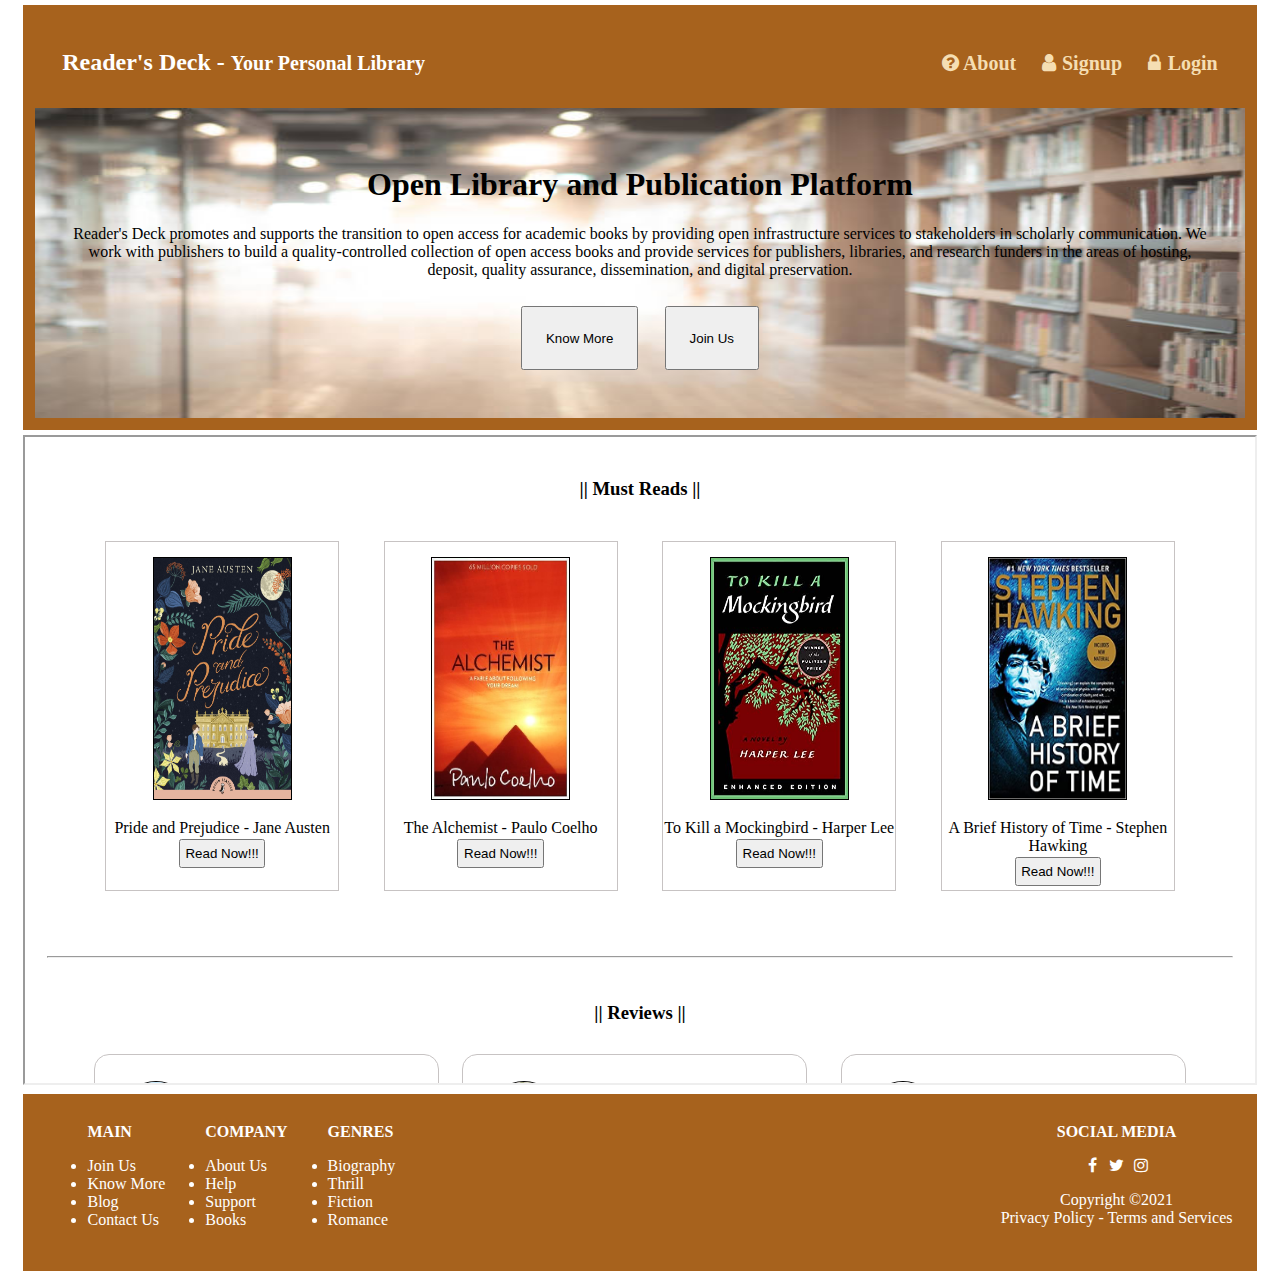
<file: index.html>
<!DOCTYPE html>
<html>
    <head>
        <title>Assignment 1</title>
        <link rel="stylesheet" href="style.css">
        <link rel="stylesheet" href="https://cdnjs.cloudflare.com/ajax/libs/font-awesome/4.7.0/css/font-awesome.min.css">
    </head>
    <body>
        <main class="parent">
            <header class="head col1">
                <h2 class="name">Reader's Deck - <small>Your Personal Library</small>
                <nav class="navbar fr">
                    <small>
                        <a href="about.html" target="frame"><i class="fa fa-fw fa-question-circle"></i>About</a>
                        <a href="signup.html" target="frame"><i class="fa fa-fw fa-user"></i>Signup</a>
                        <a href="login.html" target="frame"><i class="fa fa-fw fa-lock"></i>Login</a>
                    </small>
                </nav></h2>
                <section class="banner">
                    <h1>Open Library and Publication Platform</h1>
                    <p>Reader's Deck promotes and supports the transition to open access for
                         academic books by providing open infrastructure services to 
                         stakeholders in scholarly communication. We work with publishers to 
                         build a quality-controlled collection of open access books and 
                         provide services for publishers, libraries, and research funders 
                         in the areas of hosting, deposit, quality assurance, dissemination, 
                         and digital preservation.</p>
                        <button>Know More</button>
                        <button>Join Us</button>
                </section>
            </header>
            <iframe class="frame row" name="frame" src="about.html"></iframe>
            <footer class="foot col1 row">
                <ul class="fl"><b>MAIN</b>
                    <p></p>
                    <li>Join Us</li>
                    <li>Know More</li>
                    <li>Blog</li>
                    <li>Contact Us</li>
                </ul>
                <ul class="fl"><b>COMPANY</b>
                    <p></p>
                    <li>About Us</li>
                    <li>Help</li>
                    <li>Support</li>
                    <li>Books</li>
                </ul>
                <ul class="fl"><b>GENRES</b>
                    <p></p>
                    <li>Biography</li>
                    <li>Thrill</li>
                    <li>Fiction</li>
                    <li>Romance</li>
                </ul>
                <ul class="fr cent"><b>SOCIAL MEDIA</b>
                    <p></p>
                    <a href="#"><i class="fa fa-fw fa-facebook"></i></a>
                    <a href="#"><i class="fa fa-fw fa-twitter"></i></a>
                    <a href="#"><i class="fa fa-fw fa-instagram"></i></a>
                    <p></p>
                    <p>Copyright &copy;2021<br>Privacy Policy - Terms and Services</p>
                </ul>
                <ul class="clr"></ul>

            </footer>
        </main>
    </body>
</html>
</file>
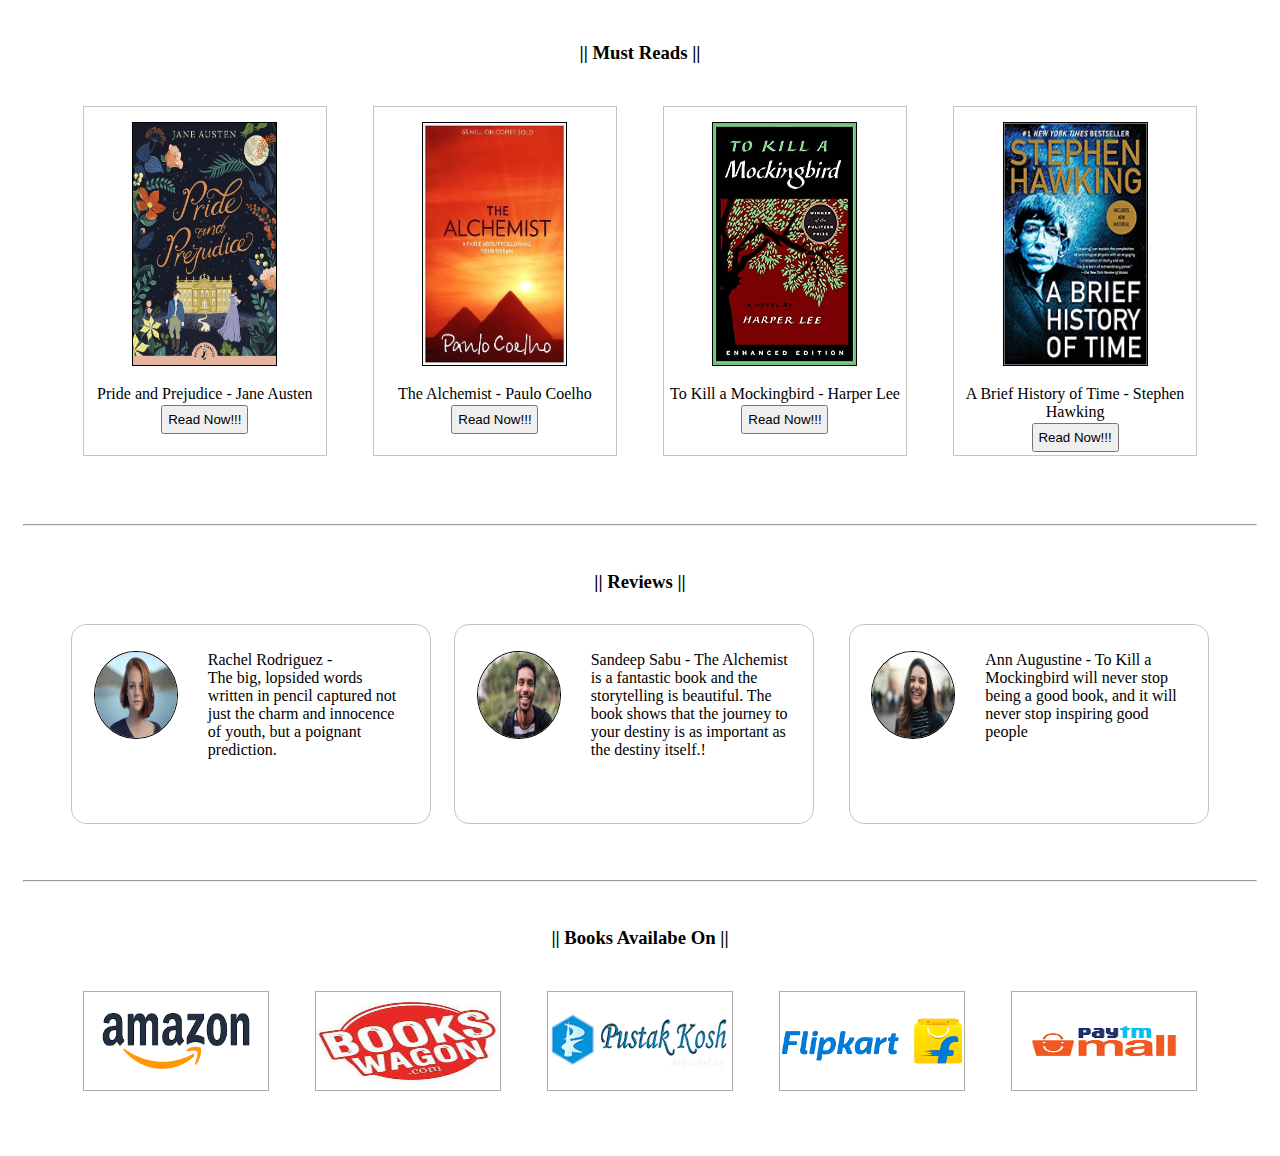
<file: about.html>
<!DOCTYPE html>
<html>
    <head>
        <link rel="stylesheet" href="style.css">
    </head>
    <body>
        <section class=" row">
            <section class=" cent brand row">
                <h3 class="sectitle">|| Must Reads ||</h3>
                <aside class="camp fl"> <img src="images/book1.jpg" class="camplogo"/>
                    <figcaption>Pride and Prejudice - Jane Austen</figcaption></figure>
                <button>Read Now!!!</button></aside>
                <aside class="camp fl"> <img src="images/book2.jpg" class="camplogo"/>
                    <figcaption>The Alchemist - Paulo Coelho</figcaption></figure>
                    <button>Read Now!!!</button></aside>
                    <aside class="camp fl"> <img src="images/book3.jpg" class="camplogo"/>
                        <figcaption>To Kill a Mockingbird - Harper Lee</figcaption></figure>
                        <button>Read Now!!!</button></aside>
                    <aside class="camp fl"> <img src="images/book4.jpg" class="camplogo"/>
                        <figcaption>A Brief History of Time - Stephen Hawking</figcaption></figure>
                        <button>Read Now!!!</button></aside>
                <aside class="clr"></aside>
            </section>
            <hr>
            <section class="brand row">
                <h3 class="sectitle cent">|| Reviews ||</h3>
                <aside class="revcamp fl"> <img src="images/person1.jpg" class="revlogo"/>
                    <aside class="review fr">Rachel Rodriguez -<br> The big, lopsided words written in pencil captured not just 
                        the charm and innocence of youth, but a poignant prediction.
                    </aside>
                </aside>
                <aside class="revcamp fl"> <img src="images/person2.jpg" class="revlogo"/>
                    <aside class="review fr">Sandeep Sabu - The Alchemist is a fantastic book and the storytelling is beautiful. 
                        The book shows that the journey to your destiny is as important as the destiny itself.!</aside>
                </aside>
                <aside class="revcamp fr"> <img src="images/person3.jpg" class="revlogo"/>
                    <aside class="review fr">Ann Augustine - To Kill a Mockingbird will never stop being a good book, 
                        and it will never stop inspiring good people</aside>
                </aside>
                <aside class="clr"></aside>
            </section>
            <hr>
            <section class="brand row">
                <h3 class="sectitle cent">|| Books Availabe On ||</h3>
                <aside class="campshop fl"> <img src="images/shop1.png" class="shoplogo"/></aside>
                <aside class="campshop fl"> <img src="images/shop2.jpg" class="shoplogo"/></aside>
                <aside class="campshop fl"> <img src="images/shop3.png" class="shoplogo"/></aside>
                <aside class="campshop fl"> <img src="images/shop4.png" class="shoplogo"/></aside>
                <aside class="campshop fr"> <img src="images/shop5.png" class="shoplogo"/></aside>
                <aside class="clr"></aside>
            </section>
        </section>
    </body>
</html>
</file>
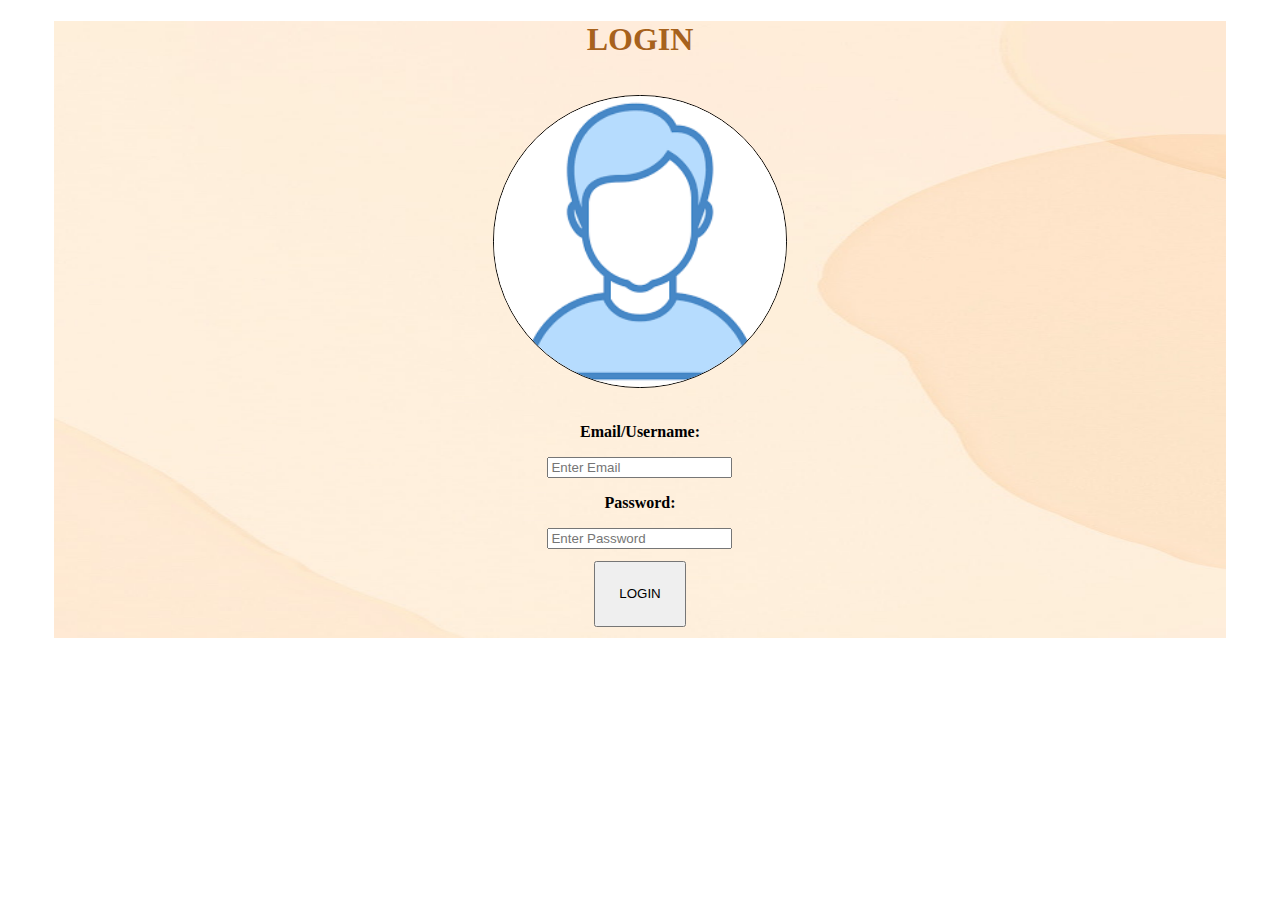
<file: login.html>
<!DOCTYPE html>
<html>
    <head>
        <link rel="stylesheet" href="style.css">
        <link rel="stylesheet" href="https://cdnjs.cloudflare.com/ajax/libs/font-awesome/4.7.0/css/font-awesome.min.css">
    </head>
    <body>
        <section class="login cent">
            <h1>LOGIN</h1>
            <img class="revlogo" src="images/login.png">
            <p><b>Email/Username:</b></p>
            <input type="email" placeholder="Enter Email" required>
            <p><b>Password:</b></p>
            <input type="password" placeholder="Enter Password" required><br/>
            <button>LOGIN</button>
        </section>
        <section class="col2">
            
        </section>
    </body>
</html>
</file>
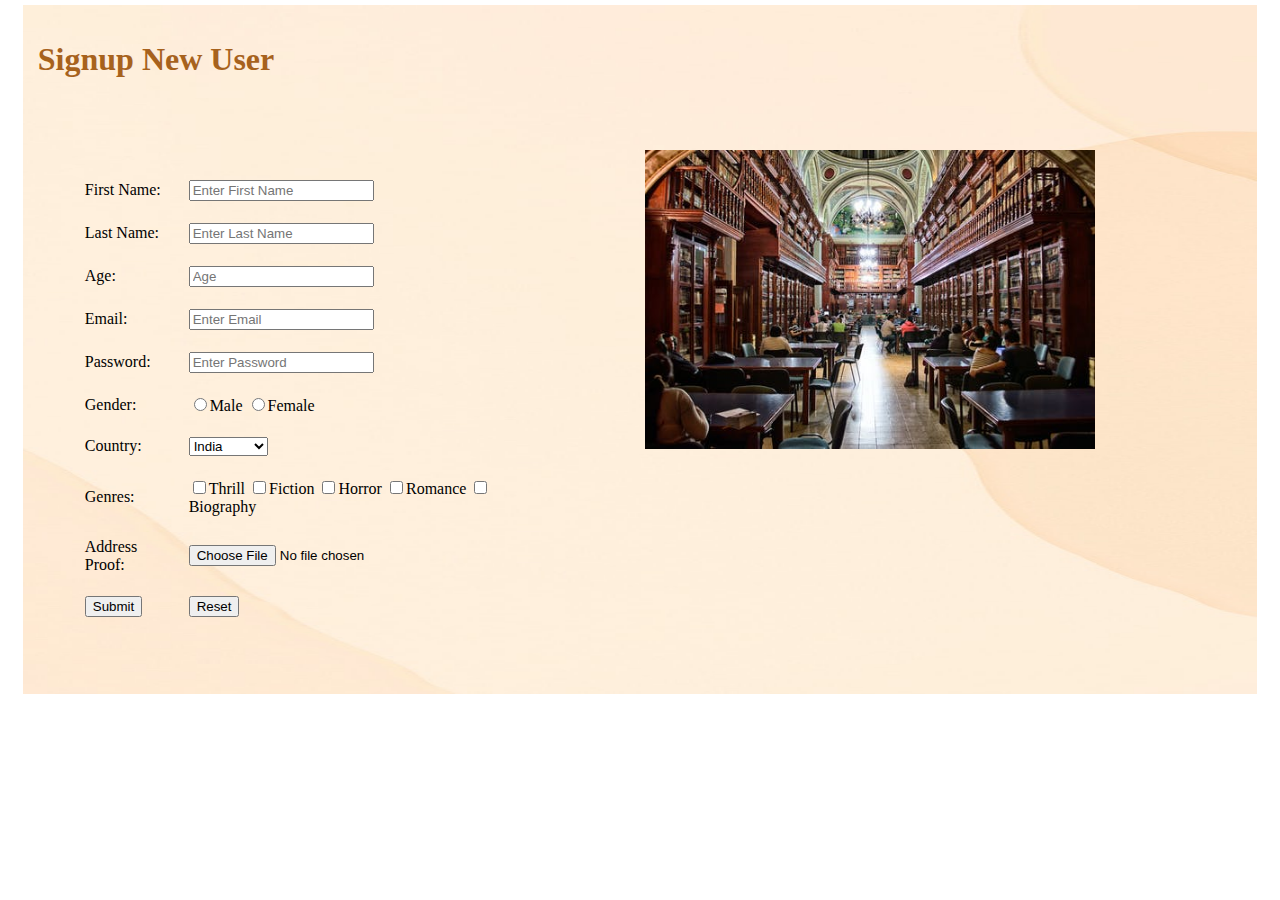
<file: signup.html>
<!DOCTYPE html>
<html>
    <head>
        <link rel="stylesheet" href="style.css">
    </head>
    <body>
        <section class="signup">
            <h1>Signup New User</h1>
            <section class="form fl">
                <form>
                    <table>
                        <tr>
                            <td>First Name:</td>
                            <td><input type="text" placeholder="Enter First Name" required pattern="[a-zA-Z]+"/></td>
                        </tr>
                        <tr>
                            <td>Last Name:</td>
                            <td><input type="text" placeholder="Enter Last Name" required pattern="[a-zA-Z]+"/></td>
                        </tr>
                        <tr>
                            <td>Age:</td>
                            <td><input type="text" placeholder="Age" required pattern="[0-9]{2}"/></td>
                        </tr>
                        <tr>
                            <td>Email:</td>
                            <td><input type="text" placeholder="Enter Email" required pattern="[a-zA-Z]+[@][a-z]+[.][a-z]+"/></td>
                        </tr>
                        <tr>
                            <td>Password:</td>
                            <td><input type="text" placeholder="Enter Password" required pattern="[a-zA-Z]+[@][a-z]+[.][a-z]+"/></td>
                        </tr>
                        <tr>
                            <td>Gender:</td>
                            <td><input type="radio" name="gender" value="male">Male
                                <input type="radio" name="gender" value="female">Female
                            </td>
                        </tr>
                        <tr>
                            <td>Country:</td>
                            <td>
                                <select name="Country">
                                    <option value="ind">India</option>
                                    <option value="aus">Australia</option>
                                    <option value="eng">England</option>
                                    <option value="sla">Sri Lanka</option>
                                </select>
                            </td>
                        </tr>
                        <tr>
                            <td>Genres:</td>
                            <td><input type="checkbox" name="genr" value="thrill">Thrill
                                <input type="checkbox" name="genr" value="fiction">Fiction
                                <input type="checkbox" name="genr" value="horror">Horror
                                <input type="checkbox" name="genr" value="rom">Romance
                                <input type="checkbox" name="genr" value="bio">Biography
                            </td>
                        </tr>
                        <tr>
                            <td>Address Proof:</td>
                            <td><input type="file"></td>
                        </tr>
                        <tr>
                            <td><input type="submit"></td>
                            <td><input type="reset"></td>
                        </tr><br>
                    </table>
                </form>
            </section>
            <aside class="formfig fr"><img src="images/library2.jpeg"></aside>
            <aside class="clr"></aside>
        </section>
    </body>
</html>
</file>
<file: style.css>
body {
    margin: 5px auto;
    max-width: 98%;
    padding-right: 10px;
    padding-left:  10px;
  }
*{box-sizing: border-box;}
.head{padding: 1%;}
.head h2{margin-left: 15px; color: white; padding: 1%;}
.navbar a{display: inline-block; color: wheat; margin-right: 15px; text-decoration: none;}
.banner{
    color: black;
    text-align: center;
    padding: 3%;
    background: url(images/library.jpg);
    background-repeat: no-repeat;
    background-size: 100% 100%;
}
button{padding: 2%; margin: 1%;}
.frame{width: 100%; height: 650px;}
.sectitle{margin-top: 0px;}
.brand{padding: 3%;}
.camp{height:350px; width:21%; margin: 2%; border: 1px solid rgb(199, 195, 195);}
.camplogo{height:70%; width:60%; margin: 15px 10px; border: 1px solid black;}
.revcamp{width:31%; height: 200px; margin: 1%; padding: 1%; border-radius: 15px; border: 1px solid rgb(199, 195, 195);}
.revlogo{height:50%; width:25%; margin: 15px 10px; border-radius: 50%; border: 1px solid black;}
.review{width: 60%; height: 80%; margin: 15px 10px;}
.campshop{height: 100px; width: 16%; margin: 2%;}
.shoplogo{height:100%; width:100%; border: 1px solid rgb(172, 172, 172);}
.foot{padding:1% 2%; color: white;}
.foot i{color: white;}

.login{width: 95%; padding: 15px auto; margin: 5px auto; background: url(images/bg.jpg); background-size: 100% 100%;}
.login h1{color: rgb(167, 98, 29);}
.signup{padding: 15px; background: url(images/bg.jpg); background-size: 100% 100%;}
.signupimg{width: 50%; height: 50%;}
.signup h1{color: rgb(167, 98, 29);}
.form{ margin: 30px 15px; width: 40%; padding: 20px;}
.formfig{ margin: 30px 15px; width: 50%; padding: 20px;}
.formfig img{width: 80%;}
.form td{padding: 10px;}

.cent{text-align: center;}
.fl{float: left;}
.fr{float: right;}
.clr{clear: both;}
.row{margin-top: 5px;}
.col1{background-color:rgb(167, 98, 29)}

@media (max-width:1106px) and (min-width: 924px) {
  .revcamp{width: 40%;
  margin: 3%;}
  
}
@media (max-width:923px) and (min-width:501px) {
  .revcamp{width: 100%;
  float: none;}
  .camp{
    width: 45%;
    margin: 2%;
  }
  
}
@media (max-width:500px) {
  .revcamp{width: 100%; float: none; }
  .camp{width: 80%; float: none; margin: 2% auto;}
  .campshop{width: 70%; margin: 3%; float: none; margin: 2% auto;}
  
}

@media (max-width:750px) {
  .form{width: 100%;}
  .formfig{width: 80%; float: none; margin: 2% auto;}
}
</file>
